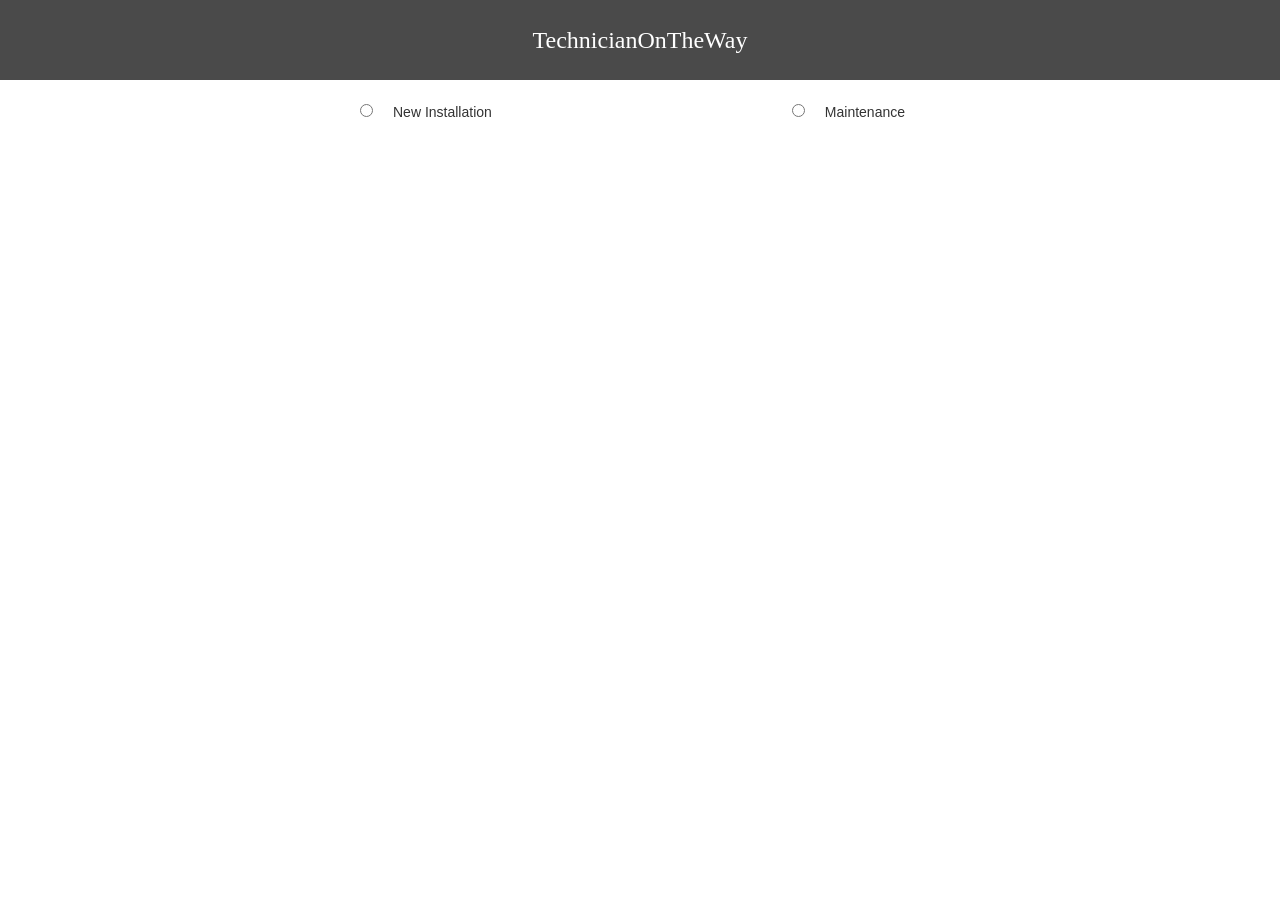
<file: Index.html>
﻿<!DOCTYPE html>
<html ng-app="myapp" xmlns="http://www.w3.org/1999/xhtml">
<head>
    <title></title>

    <!-- js library files-->
    <meta http-equiv="refresh" content="1200">
    <!-- Google Maps API -->
    <script src="http://maps.google.com/maps/api/js?sensor=false"
            type="text/javascript"></script>
    <script type='text/javascript' src='js/jquery-1.9.1.js'></script>
    <script src="js/bootstrap.min.js"></script>
    <!--<script src="Scripts/angular.js"></script>
    <script src="Scripts/angular-route.js"></script>
    <script src="Services.js"></script>
    <script src="Controllers/homeController.js"></script>
    <script src="Controllers/itemController.js"></script>
    <script src="Controllers/productController.js"></script>-->
    <script src="Scripts/angular.js"></script>
    <script src="Scripts/angular-route.js"></script>

    <!--css libraries-->
    <link rel="stylesheet" href="css/bootstrap.min.css"></link>

    <!-- application js files-->
    <script src="app.js"></script>
    <script src="Controllers/homeController.js"></script>
    <script src="Controllers/itemController.js"></script>
    <script src="Controllers/productController.js"></script>
    <script type='text/javascript' src='js/home.js'></script>
    <script>

function initialize()
{
var mapProp = {
  center:myCenter,
  zoom:10,
  disableDefaultUI:true,
  mapTypeId:google.maps.MapTypeId.ROADMAP
  };

map=new google.maps.Map(document.getElementById("googleMap"),mapProp);

var marker=new google.maps.Marker({
  position:myCenter,
  });
marker.setMap(map);
techMarker();


}

var myCenter=new google.maps.LatLng(40.7127,-74.0059);
var map;
var avgSpeed = 15;
var ETA;
google.maps.event.addDomListener(window, 'load', initialize);
var text = '{"Technicians":['+
'{"technicianID":1,"latitude":40.61,"longitude":-74.0059},'+
'{"technicianID":2,"latitude":41.51,"longitude":-74.70},'+
'{"technicianID":3,"latitude":42.21,"longitude":-75.50}]}';
var obj = JSON.parse(text);
var d = 0;
var min = 0;
for(var i=0;i<obj.Technicians.length;i++)
{
	 d = getDistanceFromLatLonInKm(myCenter.lat(),myCenter.lng(),obj.Technicians[i].latitude,obj.Technicians[i].longitude);
	if(d<getDistanceFromLatLonInKm(myCenter.lat(),myCenter.lng(),obj.Technicians[min].latitude,obj.Technicians[min].longitude))
	min = i;
}
var minDist = getDistanceFromLatLonInKm(myCenter.lat(),myCenter.lng(),obj.Technicians[min].latitude,obj.Technicians[min].longitude);
console.log(minDist);
ETA = minDist/avgSpeed*60;
ETA = Math.round(ETA);
function techMarker()
{
var techLocation = new google.maps.LatLng(obj.Technicians[min].latitude,obj.Technicians[min].longitude);
var marker2=new google.maps.Marker({
  position:techLocation,
  });

marker2.setMap(map);

var infowindow = new google.maps.InfoWindow({
  content:ETA+ " minutes"
  });

infowindow.open(map,marker2);
};


function getDistanceFromLatLonInKm(lat1,lon1,lat2,lon2) {
  var R = 6371; // Radius of the earth in km
  var dLat = deg2rad(lat2-lat1);  // deg2rad below
  var dLon = deg2rad(lon2-lon1);
  var a =
    Math.sin(dLat/2) * Math.sin(dLat/2) +
    Math.cos(deg2rad(lat1)) * Math.cos(deg2rad(lat2)) *
    Math.sin(dLon/2) * Math.sin(dLon/2)
    ;
  var c = 2 * Math.atan2(Math.sqrt(a), Math.sqrt(1-a));
  var d = R * c; // Distance in km
  return d;
}

function deg2rad(deg) {
  return deg * (Math.PI/180)
}




    </script>
    
    <!-- application css files-->
    <link href="css/home.css" rel="stylesheet" type="text/css" />

</head>
<body ng-view>

</body>
</html>
</file>
<file: css/home.css>
#page-header {
    width: 100%;
    position: fixed;
    top: 0px;
    z-index: 999;
}

#page-title {
    line-height: 80px;
    text-align: center;
    color: white;
    background-color: #4A4A4A;
    font-size: 24px;
    font-family: "Trebuchet MS"
}



#page-container {
    border: 5px black;
    margin-top: 150px;
    position: relative;
    margin-right:50px;
    margin-left:50px;
    margin-bottom:150px;
}

.center {
    margin: auto;
    width: 50%;
    padding: 10px;
}

.notVisible{
    display: none;
}

#NewInstall {
    float:left; 
    margin-top:10px;
    margin-bottom:10px;
    margin-left : 30px;
}

#Maintain {
    margin-left : 300px;
    float:left; 
    margin-top:10px;
    margin-bottom:10px
}


.radio_cust label{
    min-height:20px;
    padding-left:20px;
    margin-bottom:0;
    font-weight:400;
    cursor:pointer;
}

#typeSection,#mainTypeSection{
    position:relative;
    margin-top:100px;
}

.mapStyle{
    height: 400px; 
    width: 500px;
    margin-bottom:20px;
    margin-top:20px;
}

.book_center {
    margin: auto;
    width: 50%;
    padding: 10px;
    margin-left:150px;
}
</file>
